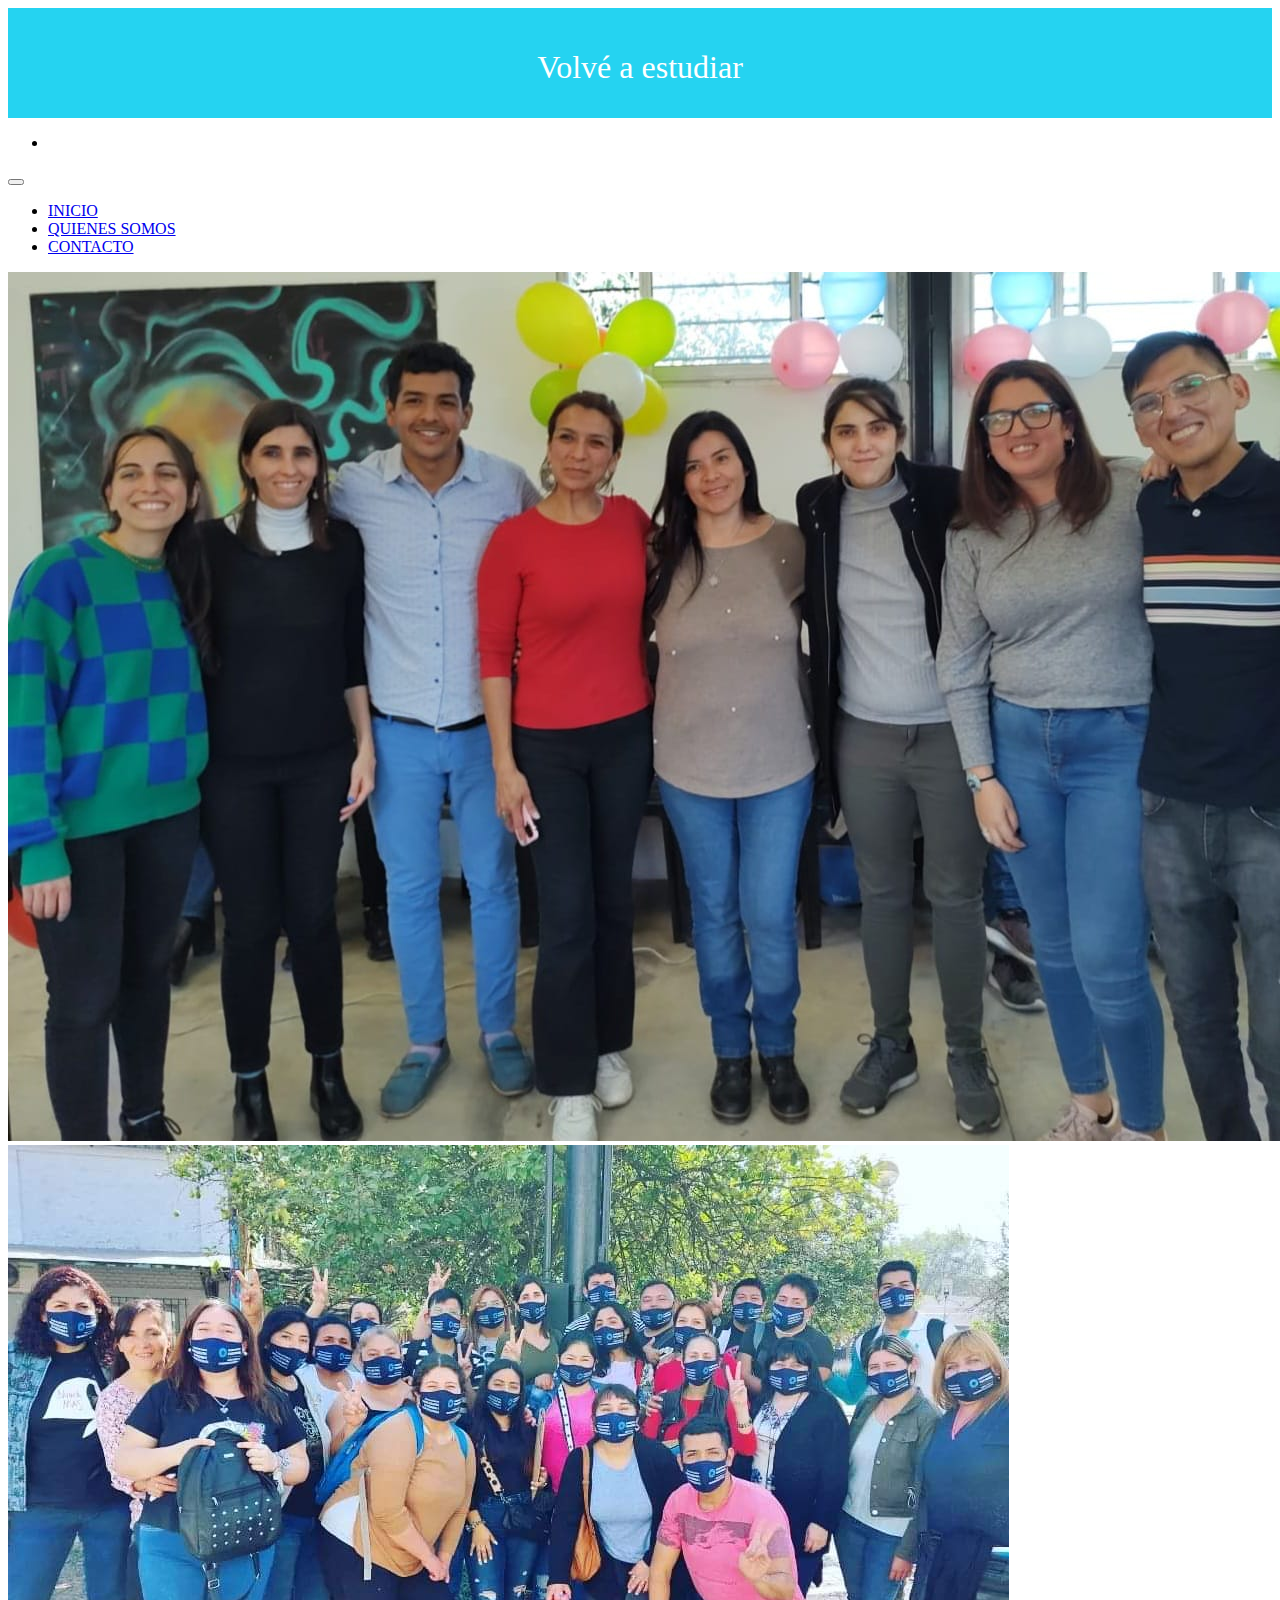
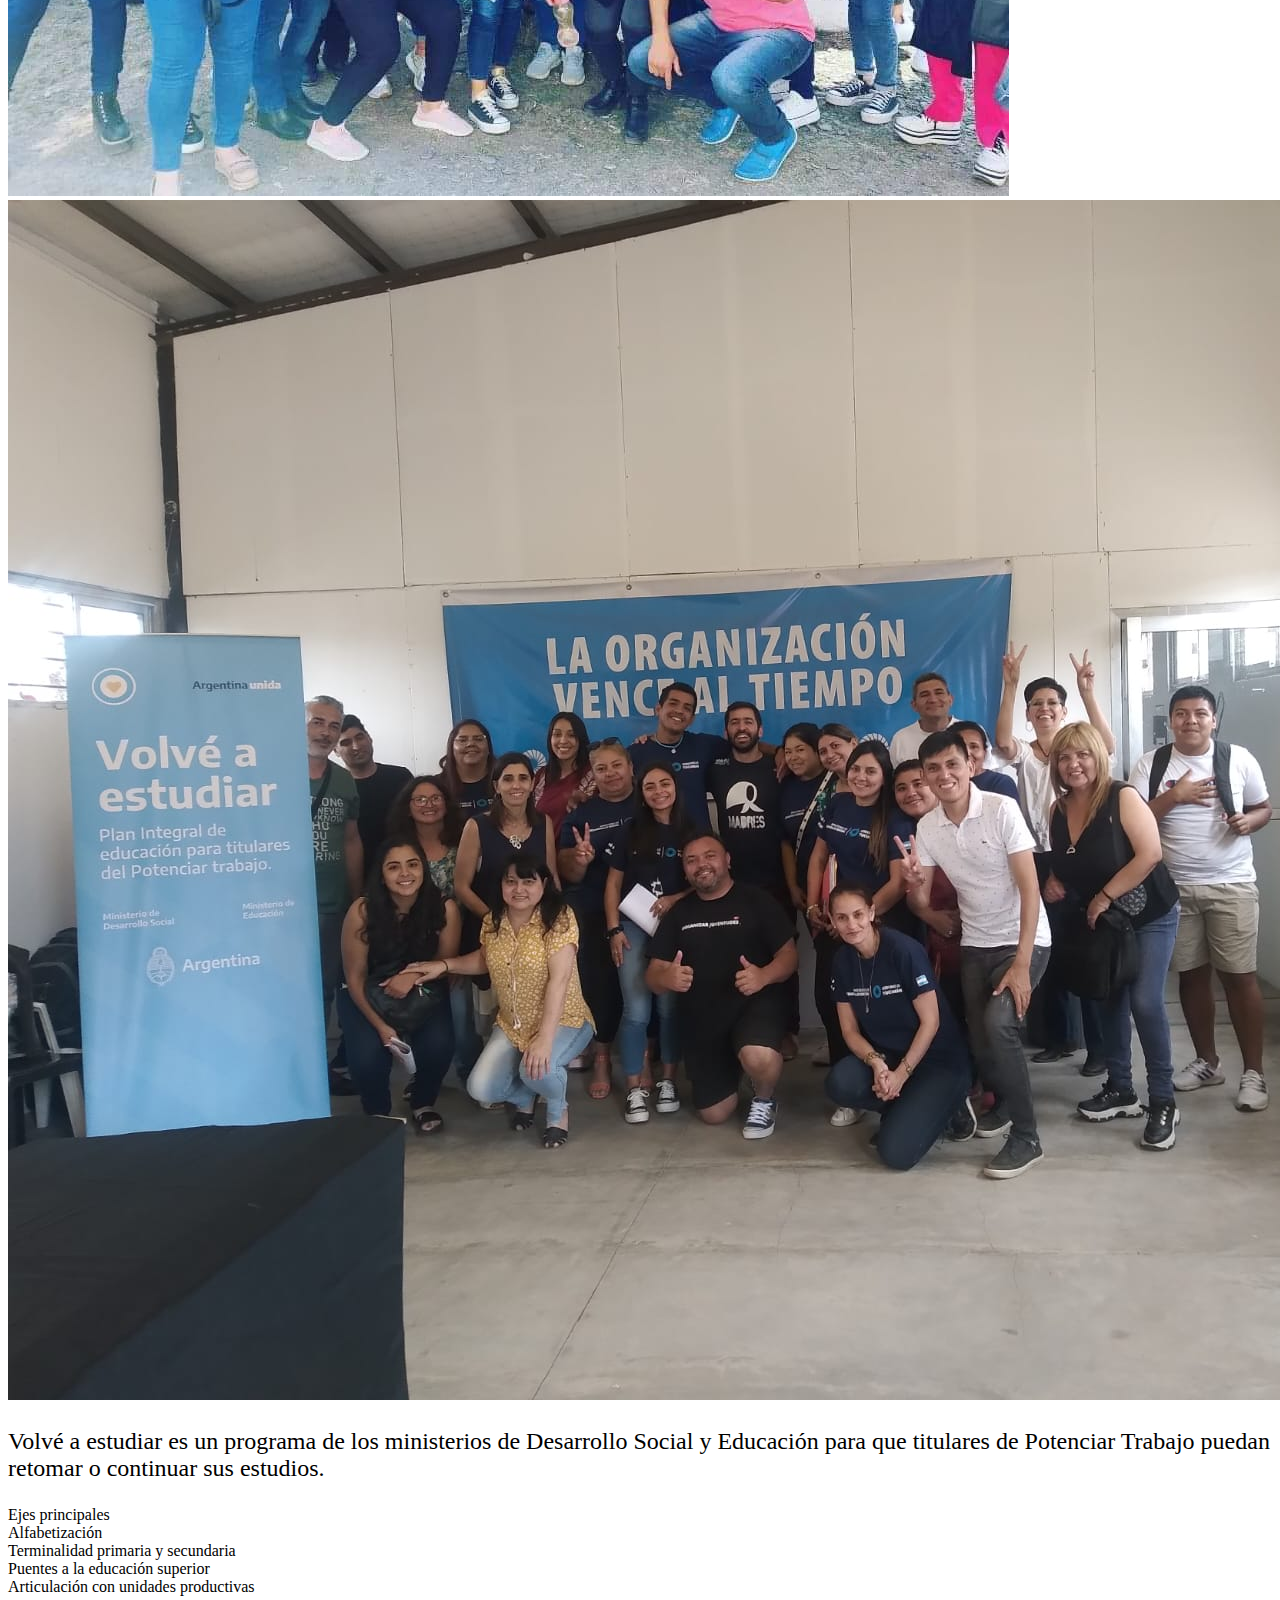
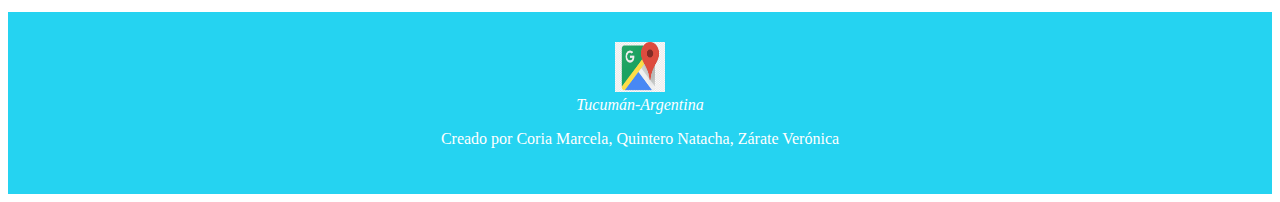
<file: index.html>
<!DOCTYPE html>
<html>
    <head>
      <meta charset="utf-8">
      <meta name="viewport" content="width=device-width, initial-scale=1">
      <link rel="stylesheet" href="style.css">
      <link href="https://cdn.jsdelivr.net/npm/bootstrap@5.2.2/dist/css/bootstrap.min.css" rel="stylesheet" integrity="sha384-Zenh87qX5JnK2Jl0vWa8Ck2rdkQ2Bzep5IDxbcnCeuOxjzrPF/et3URy9Bv1WTRi" crossorigin="anonymous">
      <script src="https://cdn.jsdelivr.net/npm/bootstrap@5.2.2/dist/js/bootstrap.bundle.min.js" integrity="sha384-OERcA2EqjJCMA+/3y+gxIOqMEjwtxJY7qPCqsdltbNJuaOe923+mo//f6V8Qbsw3" crossorigin="anonymous"></script>
      <title>Volvé a estudiar Tucumán</title>
    </head>
    <body>
      <header class="cabecera">
        <center><h1>Volvé a estudiar</h1></center>
      </header>
      <nav class="navbar navbar-expand-lg bg-light">
        <ul> 
          <li> 
          </li>
        </ul>
        <div class="container-fluid">
          <button class="navbar-toggler" type="button" data-bs-toggle="collapse" data-bs-target="#navbarNav" aria-controls="navbarNav" aria-expanded="false" aria-label="Toggle navigation">
            <span class="navbar-toggler-icon"></span>
          </button>
          <div class="collapse navbar-collapse" id="navbarNav">
            <ul class="navbar-nav">
              <li class="nav-item">
                <a class="nav-link active" aria-current="page" href="index.html">INICIO</a>
              </li>
              <li class="nav-item">
                <a class="nav-link" href="QuienesSomos.html">QUIENES SOMOS</a>
              </li>
              <li class="nav-item">
                <a class="nav-link" href="Contacto.html">CONTACTO</a>
              </li>
             
            </ul>
          </div>
        </div>
      </nav>
      <div id="carouselExampleSlidesOnly" class="carousel slide" data-bs-ride="carousel">
        <div class="carousel-inner">
          <div class="carousel-item active">
            <img src="imagenes/pia.jpeg" class="d-block w-100" alt="...">
          </div>
          <div class="carousel-item">
            <img src="imagenes/grupocompleto.jpeg" class="d-block w-100" alt="...">
          </div>
          <div class="carousel-item">
            <img src="imagenes/grupo2.jpeg" class="d-block w-100" alt="...">
          </div>
        </div>
      </div>
      <div> <p class="texto1">  Volvé a estudiar es un programa de los ministerios de Desarrollo Social y Educación para que titulares de Potenciar Trabajo puedan retomar o continuar sus estudios.

       <li> Ejes principales </li>
        <li>Alfabetización </li>
       <li> Terminalidad primaria y secundaria</li>
        <li>Puentes a la educación superior </li>
       <li> Articulación con unidades productivas</li>
      </p></div>
      </body>
     <footer>
        <div><a href="https://goo.gl/maps/yx7w4vfktQMepH3E9"><img class="maps" src="imagenes/mapslogo.png"></a></div>
        <address> Tucumán-Argentina</address>
        <div> <p>Creado por Coria Marcela, Quintero Natacha, Zárate Verónica </p></div>
      </footer>
</html>
</file>
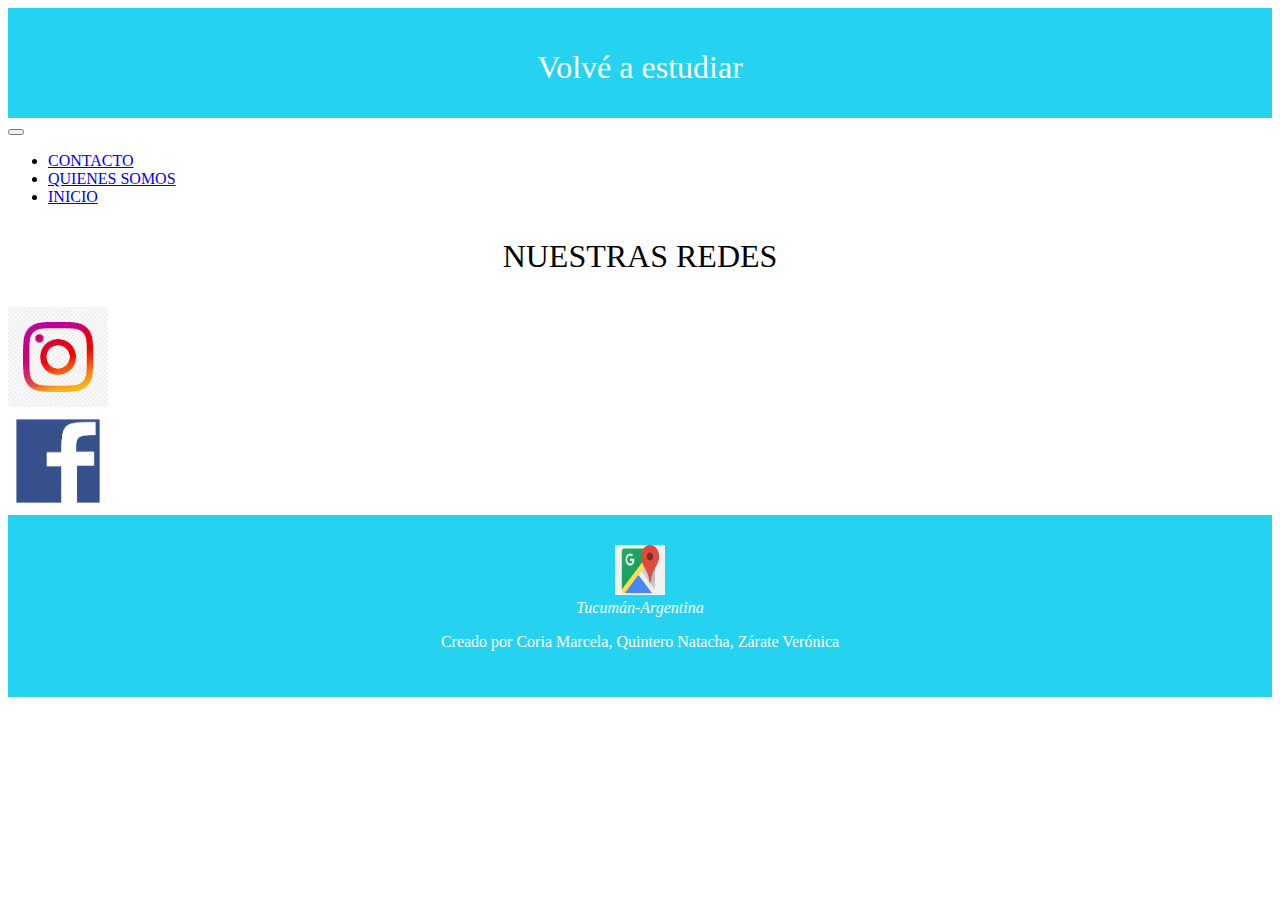
<file: Contacto.html>
<!DOCTYPE html>
<html>
    <head>
      <meta charset="utf-8">
      <meta name="viewport" content="width=device-width, initial-scale=1">
      <link rel="stylesheet" href="style.css">
      <link href="https://cdn.jsdelivr.net/npm/bootstrap@5.2.2/dist/css/bootstrap.min.css" rel="stylesheet" integrity="sha384-Zenh87qX5JnK2Jl0vWa8Ck2rdkQ2Bzep5IDxbcnCeuOxjzrPF/et3URy9Bv1WTRi" crossorigin="anonymous">
      <script src="https://cdn.jsdelivr.net/npm/bootstrap@5.2.2/dist/js/bootstrap.bundle.min.js" integrity="sha384-OERcA2EqjJCMA+/3y+gxIOqMEjwtxJY7qPCqsdltbNJuaOe923+mo//f6V8Qbsw3" crossorigin="anonymous"></script>
      <title>Volvé a estudiar Tucumán</title>
    </head>
    <body>
      <header class="cabecera">
        <center><h1>Volvé a estudiar</h1></center>
      </header>
      <nav class="navbar navbar-expand-lg bg-light">
        <div class="container-fluid">
          <button class="navbar-toggler" type="button" data-bs-toggle="collapse" data-bs-target="#navbarNav" aria-controls="navbarNav" aria-expanded="false" aria-label="Toggle navigation">
            <span class="navbar-toggler-icon"></span>
          </button>
          <div class="collapse navbar-collapse" id="navbarNav">
            <ul class="navbar-nav">
              <li class="nav-item">
                <a class="nav-link active" aria-current="page" href="Contacto.html">CONTACTO</a>
              </li>
              <li class="nav-item">
                <a class="nav-link" href="QuienesSomos.html">QUIENES SOMOS</a>
              </li>
              <li class="nav-item">
                <a class="nav-link" href="index.html">INICIO</a>
              </li>
             
            </ul>
          </div>
        </div>
      </nav>
      
      <div> <p class="textoContacto"> NUESTRAS REDES
      </p></div>
      <div><a href="https://instagram.com/programasyproyectossociales?igshid=YmMyMTA2M2Y="> <img class="logos" src="imagenes/insta.jpeg" alt=""></a></div>
      <div><a href="https://www.facebook.com/search/top?q=unidad%20ejecutora%20de%20programas%20y%20proyectos%20sociales"> <img class="logos" src="imagenes/face.png" alt=""></a></div>
      </body>
      <footer>
        <div><a href="https://goo.gl/maps/yx7w4vfktQMepH3E9"><img class="maps" src="imagenes/mapslogo.png"></a></div>
        <address> Tucumán-Argentina </address>
        <div> <p>Creado por Coria Marcela, Quintero Natacha, Zárate Verónica </p></div>
      </footer>
</html>
</file>
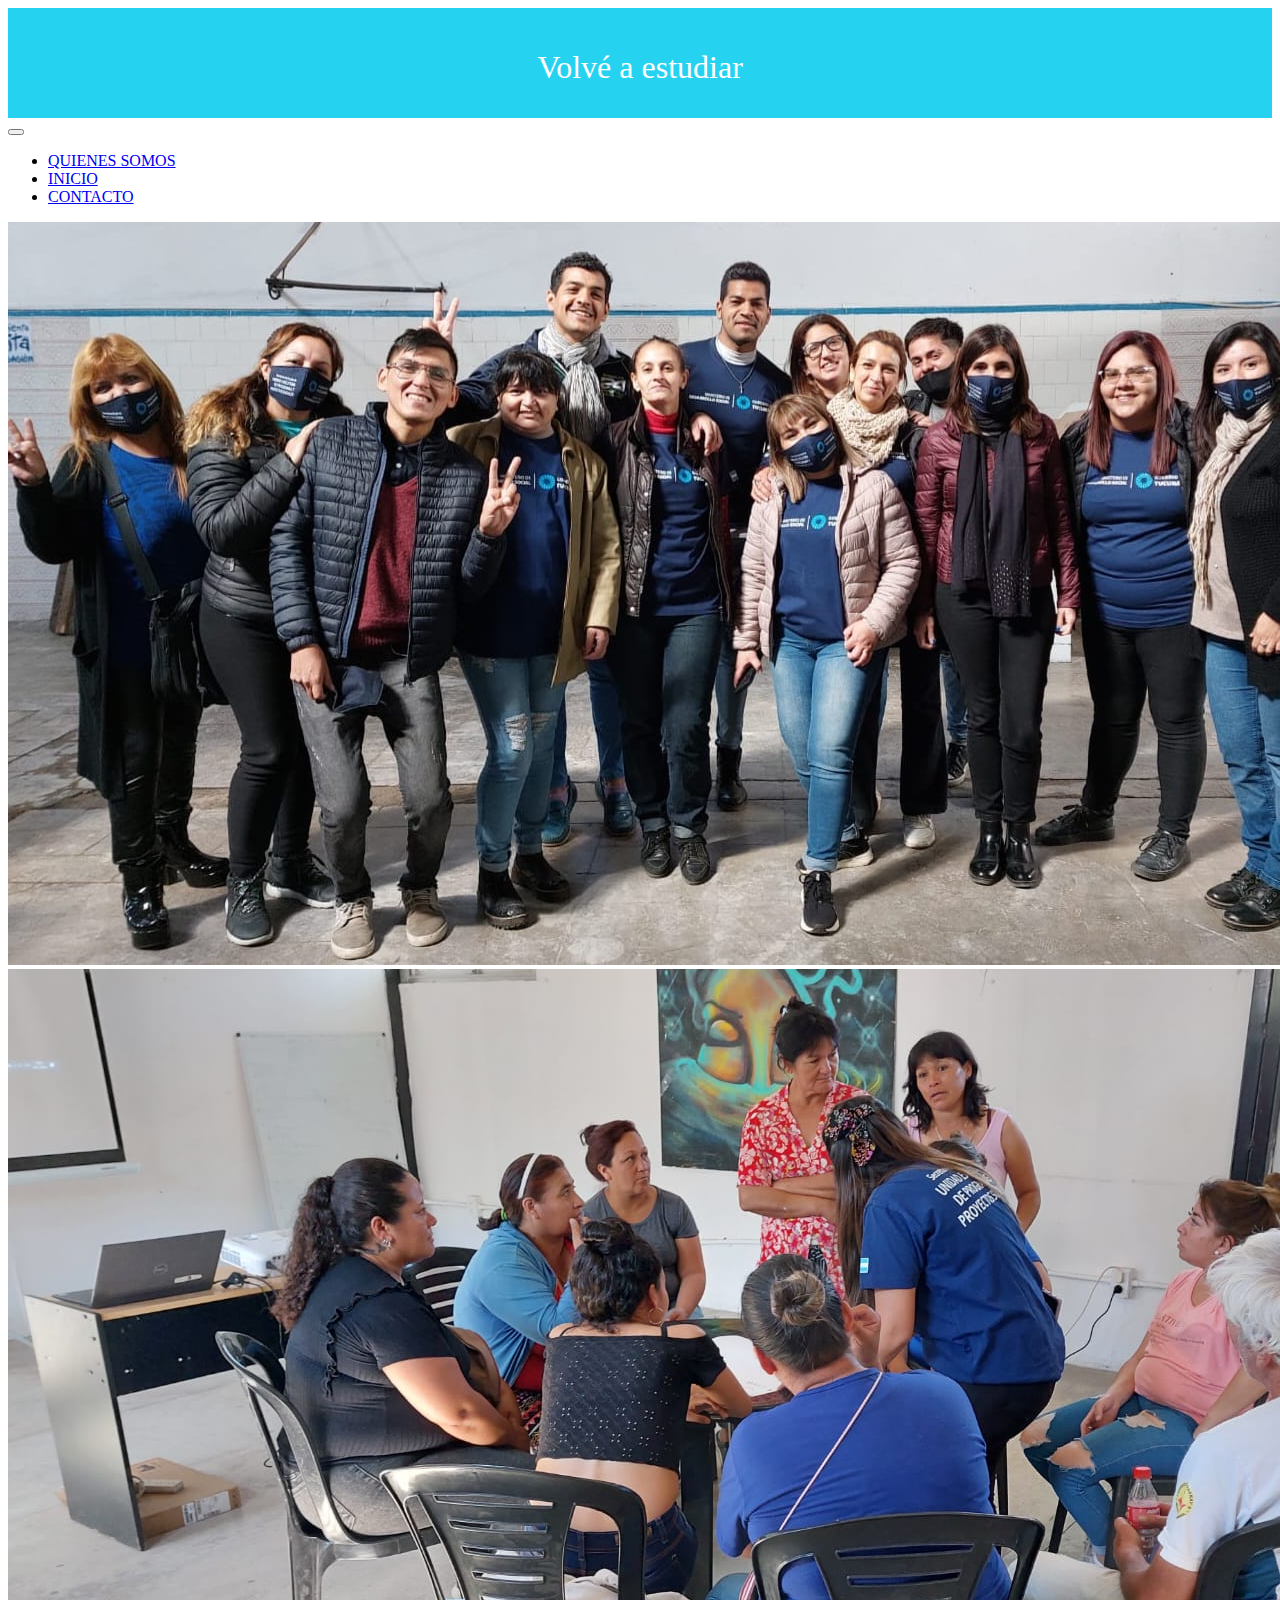
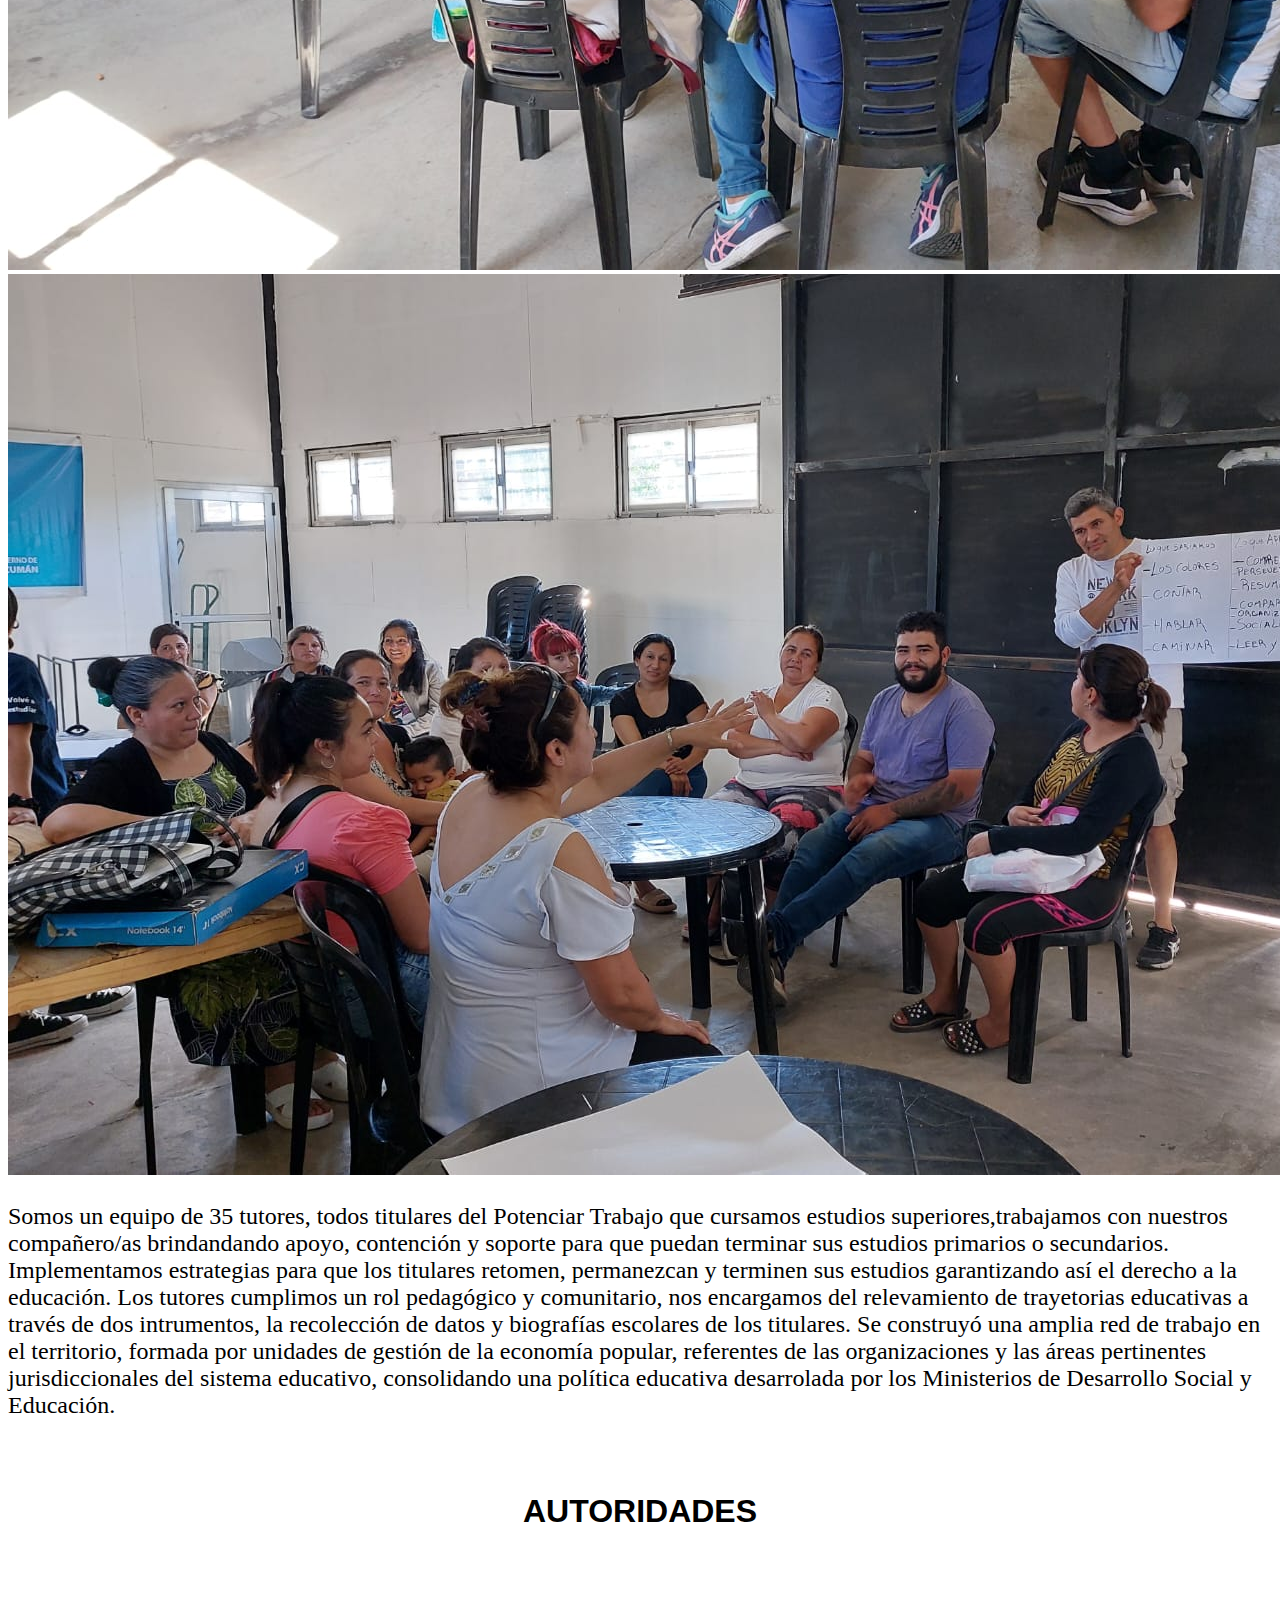
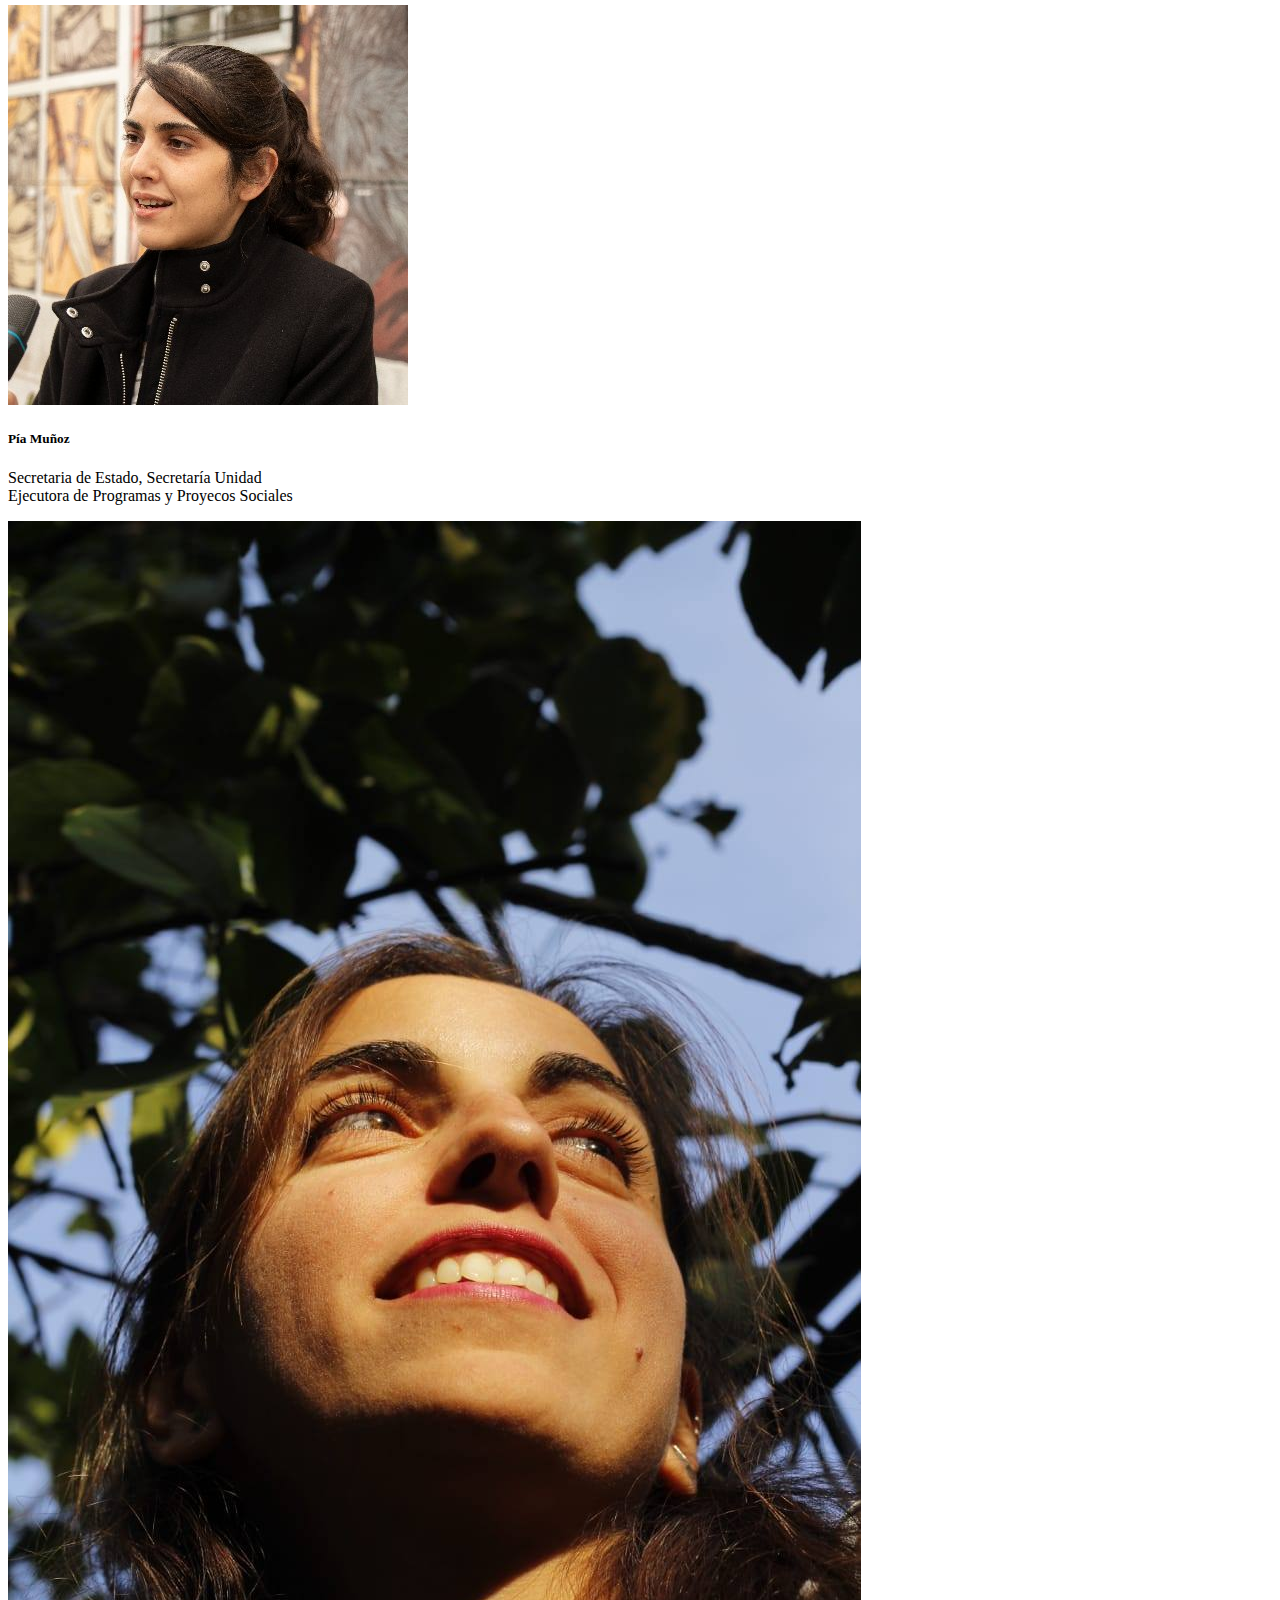
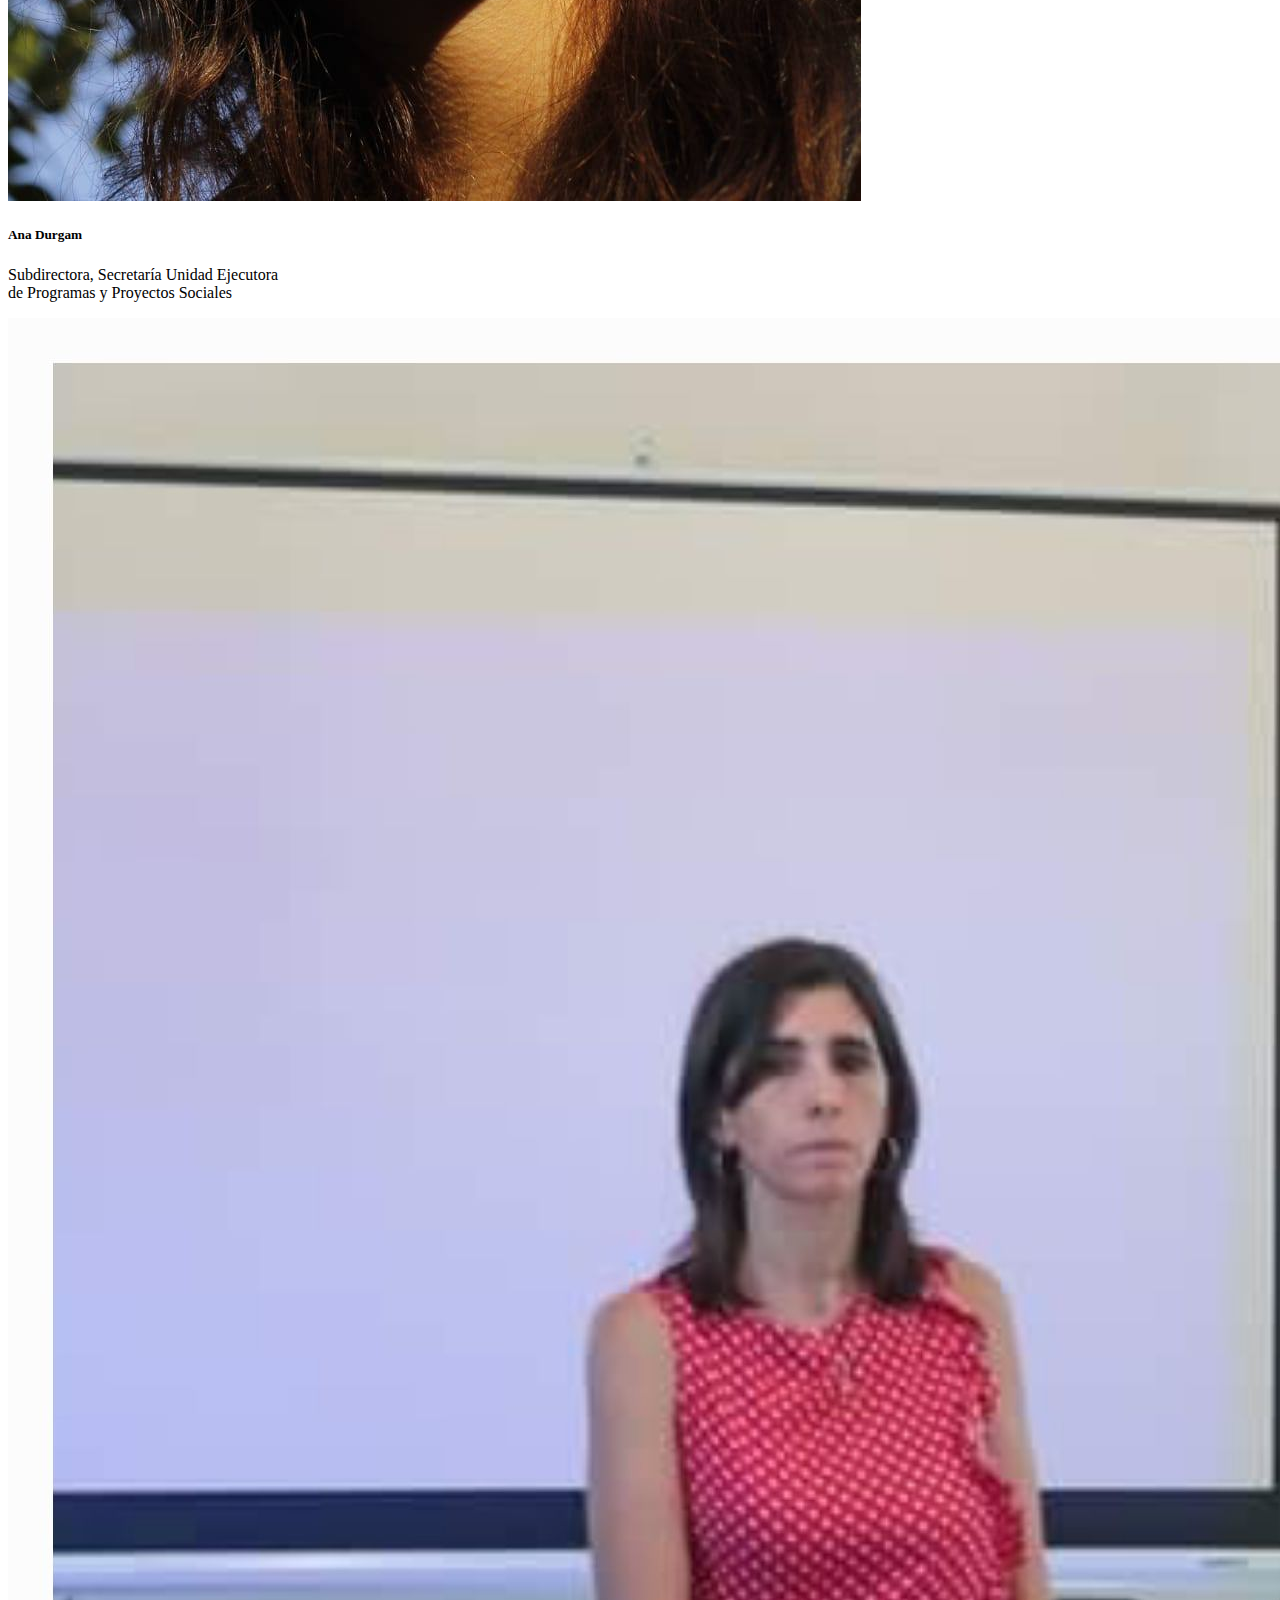
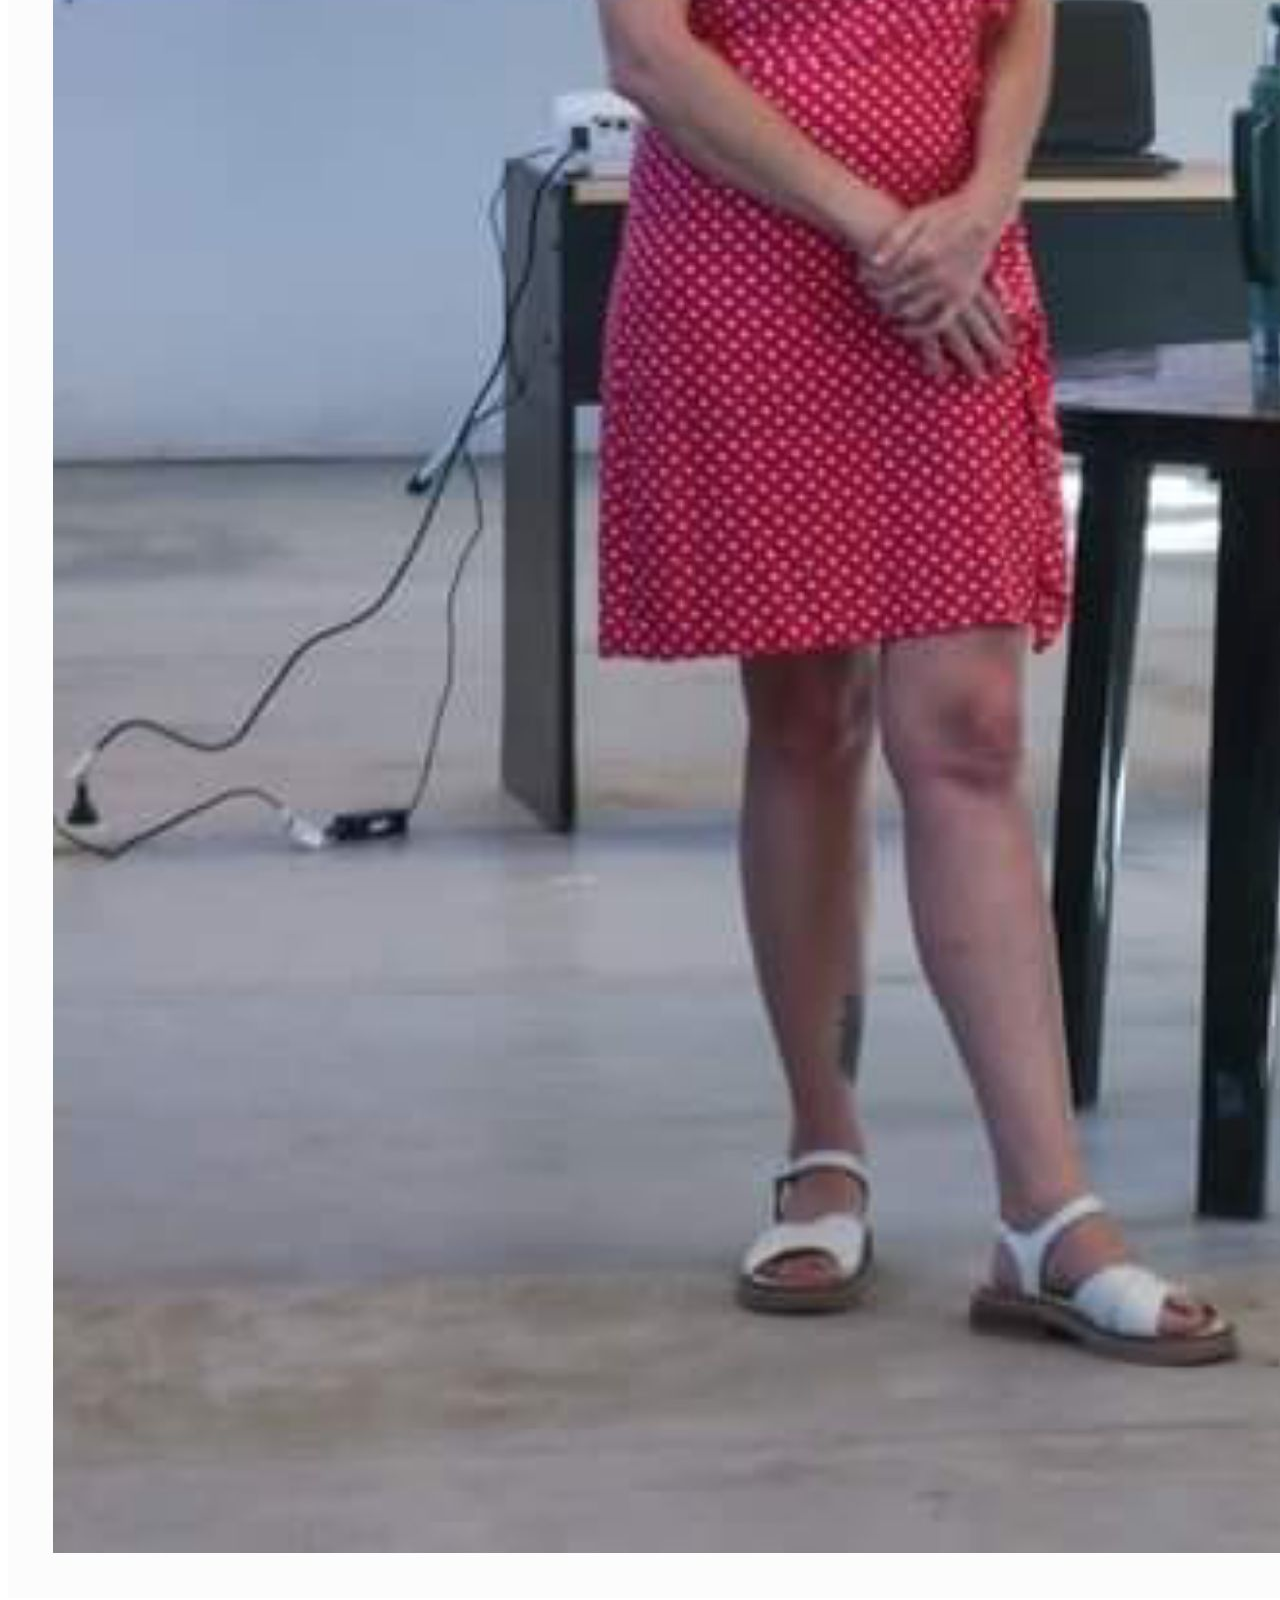
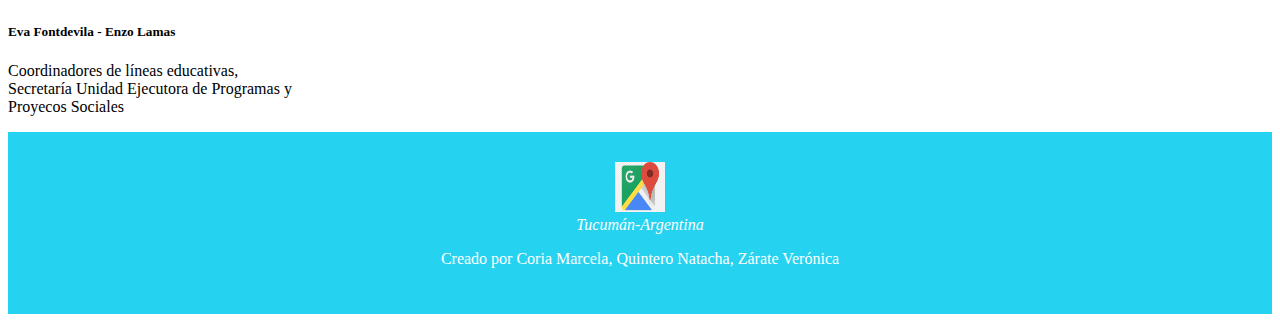
<file: QuienesSomos.html>
<!DOCTYPE html>
<html>
    <head>
      <meta charset="utf-8">
      <meta name="viewport" content="width=device-width, initial-scale=1">
      <link rel="stylesheet" href="style.css">
      <link href="https://cdn.jsdelivr.net/npm/bootstrap@5.2.2/dist/css/bootstrap.min.css" rel="stylesheet" integrity="sha384-Zenh87qX5JnK2Jl0vWa8Ck2rdkQ2Bzep5IDxbcnCeuOxjzrPF/et3URy9Bv1WTRi" crossorigin="anonymous">
      <script src="https://cdn.jsdelivr.net/npm/bootstrap@5.2.2/dist/js/bootstrap.bundle.min.js" integrity="sha384-OERcA2EqjJCMA+/3y+gxIOqMEjwtxJY7qPCqsdltbNJuaOe923+mo//f6V8Qbsw3" crossorigin="anonymous"></script>
      <title>Volvé a estudiar Tucumán</title>
    </head>
    <body>
      <header class="cabecera">
        <center><h1>Volvé a estudiar</h1></center>
      </header>
      <nav class="navbar navbar-expand-lg bg-light">
        <div class="container-fluid">
          <button class="navbar-toggler" type="button" data-bs-toggle="collapse" data-bs-target="#navbarNav" aria-controls="navbarNav" aria-expanded="false" aria-label="Toggle navigation">
            <span class="navbar-toggler-icon"></span>
          </button>
          <div class="collapse navbar-collapse" id="navbarNav">
            <ul class="navbar-nav">
              <li class="nav-item">
                <a class="nav-link active" aria-current="page" href="QuienesSomos.html">QUIENES SOMOS</a>
              </li>
              <li class="nav-item">
                <a class="nav-link" href="index.html">INICIO</a>
              </li>
              <li class="nav-item">
                <a class="nav-link" href="Contacto.html">CONTACTO</a>
              </li>
             
            </ul>
          </div>
        </div>
      </nav>
      <div id="carouselExampleSlidesOnly" class="carousel slide" data-bs-ride="carousel">
        <div class="carousel-inner">
          <div class="carousel-item active">
            <img src="imagenes/tutores.jpeg" class="d-block w-100" alt="...">
          </div>
          <div class="carousel-item">
            <img src="imagenes/taller1.jpeg" class="d-block w-100" alt="...">
          </div>
          <div class="carousel-item">
            <img src="imagenes/taller2.jpeg" class="d-block w-100" alt="...">
          </div>
        </div>
      </div>
      <div> <p class="textoQM"> Somos un equipo de 35 tutores, todos titulares del Potenciar Trabajo que cursamos estudios superiores,trabajamos con nuestros compañero/as brindandando apoyo, contención y soporte para que puedan terminar sus estudios primarios o secundarios. Implementamos estrategias para que los titulares retomen, permanezcan y terminen sus estudios garantizando así el derecho a la educación. Los tutores cumplimos un rol pedagógico y comunitario, nos encargamos del relevamiento de trayetorias educativas a través de dos intrumentos, la recolección de datos y biografías escolares de los titulares. Se construyó una amplia red de trabajo en el territorio, formada por unidades de gestión de la economía popular, referentes de las organizaciones y las áreas pertinentes jurisdiccionales del sistema educativo, consolidando una política educativa desarrolada por los Ministerios de Desarrollo Social y Educación.
      </p></div>
      <h6 class="H6">AUTORIDADES</h6>
      <div class="card" style="width: 18rem;">
        <img src="imagenes/anita.jpg" class="card-img-top" alt="...">
        <div class="card-body">
          <h5 class="card-title">Pía Muñoz</h5>
          <p class="card-text"> Secretaria de Estado, Secretaría Unidad Ejecutora de Programas y Proyecos Sociales</p>
        </div>
      </div> <div class="card" style="width: 18rem;">
        <img src="imagenes/kf9loBSM_400x400.jpg" class="card-img-top" alt="...">
        <div class="card-body">
          <h5 class="card-title">Ana Durgam</h5>
          <p class="card-text">Subdirectora, Secretaría Unidad Ejecutora de Programas y Proyectos Sociales</p>
        </div>
      </div><div class="card" style="width: 18rem;">
        <img src="imagenes/coordinadores.jpg" class="card-img-top" alt="...">
        <div class="card-body">
          <h5 class="card-title">Eva Fontdevila - Enzo Lamas</h5>
          <p class="card-text">Coordinadores de líneas educativas, Secretaría Unidad Ejecutora de Programas y Proyecos Sociales</p>
        </div>
      </div>
      </body>
      <footer>
        <div><a href="https://goo.gl/maps/yx7w4vfktQMepH3E9"><img class="maps" src="imagenes/mapslogo.png"></a></div>
        <address> Tucumán-Argentina </address>
        <div> <p>Creado por Coria Marcela, Quintero Natacha, Zárate Verónica </p></div>
      </footer>
</html>
</file>
<file: style.css>
.texto1{
    font-family: 'Times New Roman', Times, serif;
    font-size: x-large;
}
.textoQM{
    font-family: 'Times New Roman', Times, serif;
    font-size: x-large;
    
}
.H6{
    font-family: Arial, Helvetica, sans-serif;
    font-size: xx-large;
    text-align: center;
}
.textoContacto{
    font-family: 'Times New Roman', Times, serif;
    font-size: xx-large;
    text-align: center;
}
.fuenteParrafo{
    text-align: justify;
}
.logos{
    width: 100px;
    height: 100px;
}
.maps{
    width: 50px;
    height: 50px;
}
h4{
    color: white;
    font-family: arial;
}

@media only screen and (min-width: 1200px){
    .enlace{
        text-decoration: none;
        margin-left: 15px;
    }

    .enlace:hover{
        font-weight: bold;
    }
    
    h1{
        font-family: Impact;
        font-weight: 100;
        color:rgb(255, 255, 255);
    }

    .cabecera{
        background-color: rgb(37, 211, 241);
        padding: 20px 0px 10px 0px;
    }
    
    .contenedor{
        width: 100%;
        display: flex;
        flex-direction: row;
        justify-content: space-around;
        background-color: rgb(229, 229, 234);
        padding: 10px 5px;
    }
    
    .contenedorIzq{
        width: 30%;
        display: flex;
        flex-direction: column;
    }

    .contenedorDer{
        width: 70%;
        display: flex;
        flex-direction: column;
        justify-content: space-between;
    }

    footer{
        background-color: rgb(37, 211, 241);
        color: white;
        padding: 30px;
        text-align: center;
    }
    
    .imagenCard{
        width: 100%;      
    }
    
    .contenedorFooter{
        display: flex;
        flex-direction: row;
    }
    
    .footerVert{
        display: flex;
        flex-direction: column;
        width: 35%;
        margin-left: 10%;
        font-family: "calibri";
    }
    
    .footerHor{
        display: flex;
        flex-direction: row;
        width: 40%;
        margin-left: 13%;
    }

}

@media only screen and (min-width: 900px) and (max-width: 1199px){        
    .enlace{
        text-decoration: none;
        margin-left: 15px;
    }
    
    .enlace:hover{
        font-weight: bold;
    }
    
    h1{
        font-family: Impact;
        font-weight: 100;
        color:rgb(255, 255, 255);
    }

    .cabecera{
        background-color: rgb(37, 211, 241);
        padding: 20px 0px 10px 0px;
    }
    
    .contenedor{
        width: 100%;
        display: flex;
        flex-direction: row;
        justify-content: space-around;
        background-color: rgb(229, 229, 234);
        padding: 10px 5px;
    }
    
    .contenedorIzq{
        width: 30%;
        display: flex;
        flex-direction: column;
    }

    .contenedorDer{
        width: 70%;
        display: flex;
        flex-direction: column;
        justify-content: space-between;
    }

    footer{
        background-color: rgb(37, 211, 241);
        color: white;
        padding: 30px;
        text-align: center;
    }
    
    .imagenCard{
        width: 100%;      
    }
    
    .contenedorFooter{
        display: flex;
        flex-direction: row;
    }
    
    .footerVert{
        display: flex;
        flex-direction: column;
        width: 35%;
        margin-left: 10%;
        font-family: "calibri";
    }
    
    .footerHor{
        display: flex;
        flex-direction: row;
        width: 40%;
        margin-left: 13%;
    }

}

@media only screen and (min-width: 768px) and (max-width: 899px){
    .enlace{
        text-decoration: none;
        margin-left: 15px;
    }
    
    .enlace:hover{
        font-weight: 600;
    }
    
    h1{
        font-family: Impact;
        font-weight: 100;
        color:rgb(255, 255, 255);
    }

    .cabecera{
        background-color: rgb(37, 211, 241);
        padding: 20px 0px 10px 0px;
    }
    
    .contenedor{
        width: 100%;
        display: flex;
        flex-direction: row;
        justify-content: space-around;
        background-color: rgb(229, 229, 234);
        padding: 10px 5px;
    }
    
    .contenedorIzq{
        width: 30%;
        display: flex;
        flex-direction: column;
    }

    .contenedorDer{
        width: 70%;
        display: flex;
        flex-direction: column;
        justify-content: space-between;
    }

    footer{
        background-color: rgb(37, 211, 241);
        color: white;
        padding: 30px;
        text-align: center;
    }
    
    .imagenCard{
        width: 100%;      
    }
    
    .contenedorFooter{
        display: flex;
        flex-direction: row;
    }
    
    .footerVert{
        display: flex;
        flex-direction: column;
        width: 35%;
        margin-left: 10%;
        font-family: "calibri";
    }
    
    .footerHor{
        display: flex;
        flex-direction: row;
        width: 40%;
        margin-left: 13%;
    }


}


@media only screen and (min-width: 480px) and (max-width: 767px){
    .enlace{
        text-decoration: none;
        margin-left: 15px;
    }
    
    .enlace:hover{
        font-weight: 400;
    }
    
    h1{
        font-family: 'Times New Roman', Times, serif;
        font-weight: 100;
        color:rgb(255, 255, 255);
    }

    .cabecera{
        background-color: rgb(37, 211, 241);
        padding: 20px 0px 10px 0px;
    }
    
    .contenedor{
        width: 100%;
        display: flex;
        flex-direction: row;
        justify-content: space-around;
        background-color: rgb(229, 229, 234);
        padding: 10px 5px;
    }
    
    .contenedorIzq{
        width: 30%;
        display: flex;
        flex-direction: column;
    }

    .contenedorDer{
        width: 70%;
        display: flex;
        flex-direction: column;
        justify-content: space-between;
    }

    footer{
        background-color: rgb(37, 211, 241);
        color: white;
        padding: 30px;
        text-align: center;
    }
    
    .imagenCard{
        width: 100%;      
    }
    
    .contenedorFooter{
        display: flex;
        flex-direction: row;
    }
    
    .footerVert{
        display: flex;
        flex-direction: column;
        width: 35%;
        margin-left: 10%;
        font-family: "calibri";
    }
    
    .footerHor{
        display: flex;
        flex-direction: row;
        width: 40%;
        margin-left: 13%;
    }

 
}

@media only screen and (max-width: 479px){
    .enlace{
        text-decoration: none;
        margin-left: 15px;
    }
    
    .enlace:hover{
        font-weight: bold;
    }
    
    h1{
        font-family: Impact;
        font-weight: 100;
        color:rgb(255, 255, 255);
    }

    .cabecera{
        background-color: rgb(37, 211, 241);
        padding: 20px 0px 10px 0px;
    }
    
    .contenedor{
        width: 100%;
        display: flex;
        flex-direction: row;
        justify-content: space-around;
        background-color: rgb(229, 229, 234);
        padding: 10px 5px;
    }
    
    .contenedorIzq{
        width: 30%;
        display: flex;
        flex-direction: column;
    }

    .contenedorDer{
        width: 70%;
        display: flex;
        flex-direction: column;
        justify-content: space-between;
    }

    footer{
        background-color: rgb(37, 211, 241);
        color: white;
        padding: 30px;
        text-align: center;
    }
    
    .imagenCard{
        width: 100%;      
    }
    
    .contenedorFooter{
        display: flex;
        flex-direction: row;
    }
    
    .footerVert{
        display: flex;
        flex-direction: column;
        width: 35%;
        margin-left: 10%;
        font-family: "calibri";
    }
    
    .footerHor{
        display: flex;
        flex-direction: row;
        width: 40%;
        margin-left: 13%;
    }


}
</file>
